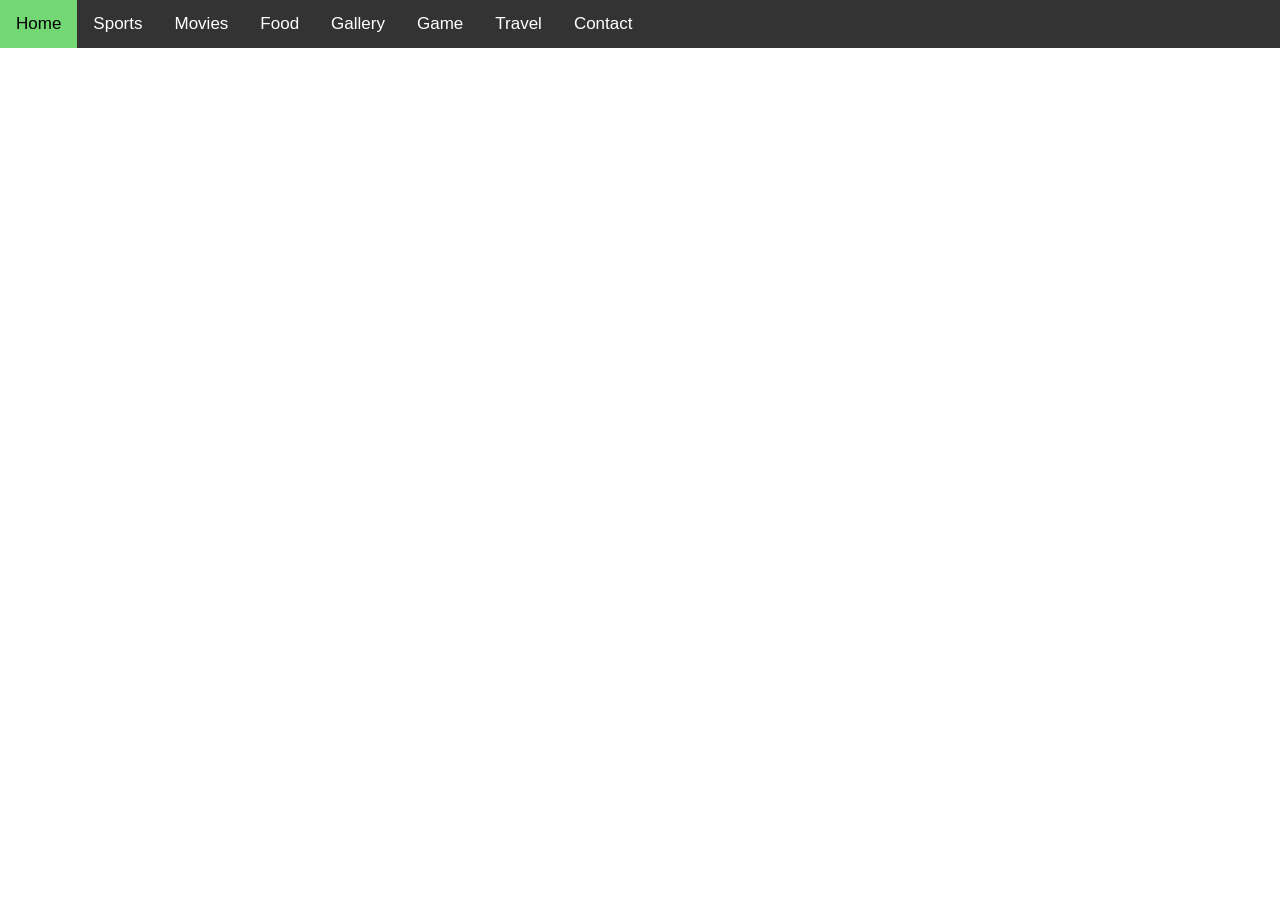
<file: index.html>
<!DOCTYPE html>
<html lang="en">
<head>
    <meta charset="UTF-8">
    <meta name="viewport" content="width=device-width, initial-scale=1.0">
    <title>Capstone project</title>
    <link rel="stylesheet" href="style.css">
</head>
<body>
    <center>
        <div class="topnav">
            <a class="active" href="index.html">Home</a>
            <a href="sports.html">Sports</a>
            <a href="movies.html">Movies</a>
            <a href="food.html">Food</a>
            <a href="gallery.html">Gallery</a>
            <a href="game.html">Game</a>
            <a href="travel.html">Travel</a>
            <a href="contact.html">Contact</a>


        </div>
    </center>
</body>
</html>
</file>
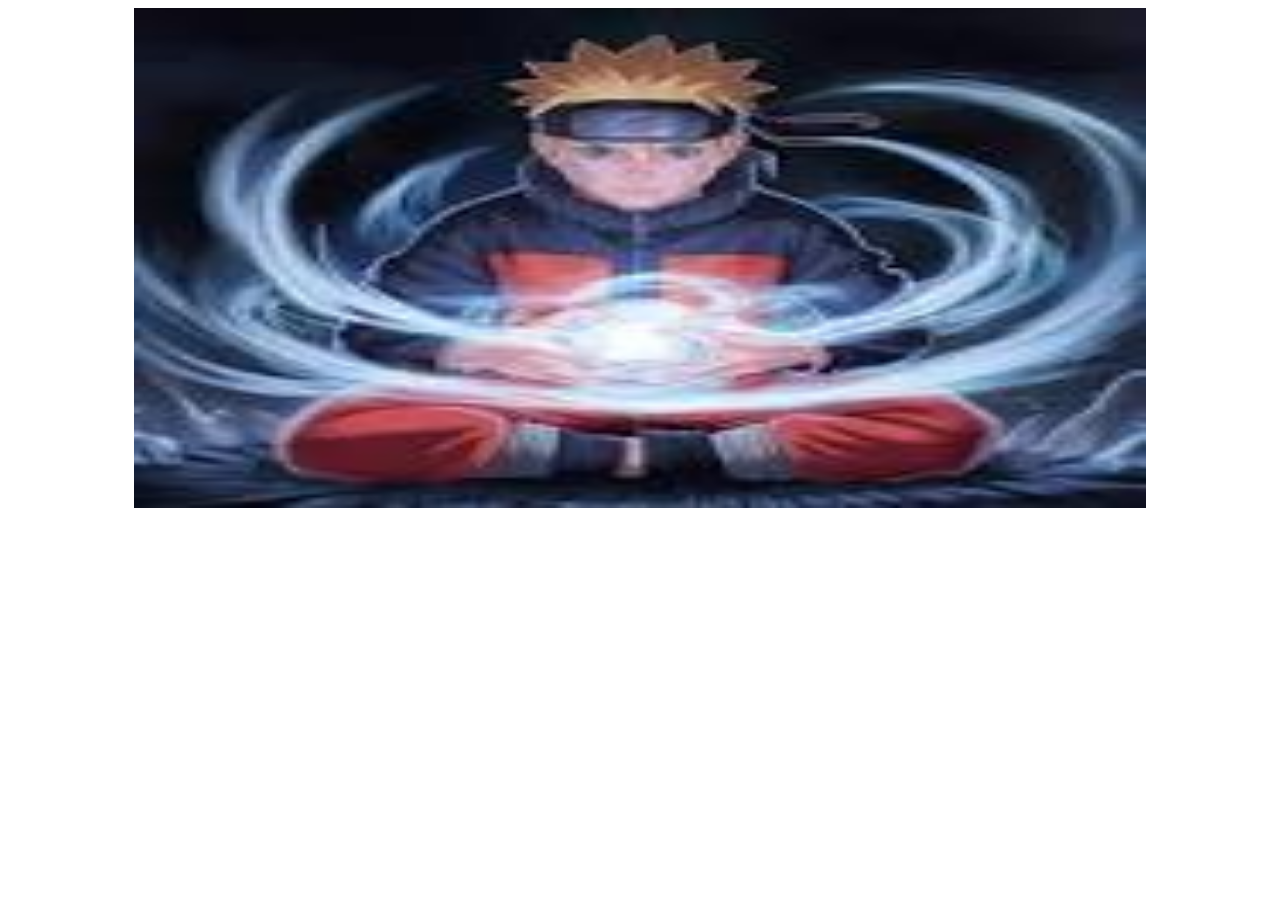
<file: gallery.html>
<!DOCTYPE html>
<html lang="en">
<head>
    <meta charset="UTF-8">
    <meta name="viewport" content="width=device-width, initial-scale=1.0">
    <title>Capstone gallery</title>
</head>
<body>
    <center>
    <section>
      <img class="mySlides" src="kakashi.jpeg" style="height: 500px; width: 80%;">
      <img class="mySlides" src="naruto.jpeg" style="height: 500px; width: 80%;">
      <img class="mySlides" src="goku.jpeg" style="height: 500px; width: 80%;">
      <img class="mySlides" src="gojo.jpeg" style="height: 500px; width: 80%;">
        <img class="mySlides" src="saitama.jfif" style="height: 500px; width: 80%;">
        <img class="mySlides" src="luffy.jfif" style="height: 500px; width: 80%;">
         
    </section>
    <script src="script.js"></script>
    </center>
</body>
</html>
</file>
<file: style.css>
body{
    margin: 0;
    font-family:  "Gill Sans", "Gill Sans MT", Calibri, "Trebuchet MS", sans-serif;
}
.topnav{
    overflow:hidden;
    background-color: #333;
}
.topnav a{
    float: left;
    color: white;
    text-align: center;
    padding: 14px 16px;
    text-decoration: none;
    font-size: 17px;
}
.topnav a:hover{
    background-color: cornsilk;
    color: black;
}
.topnav a.active{
    background-color: rgb(115, 216, 115);
    color: black;
}
</file>
